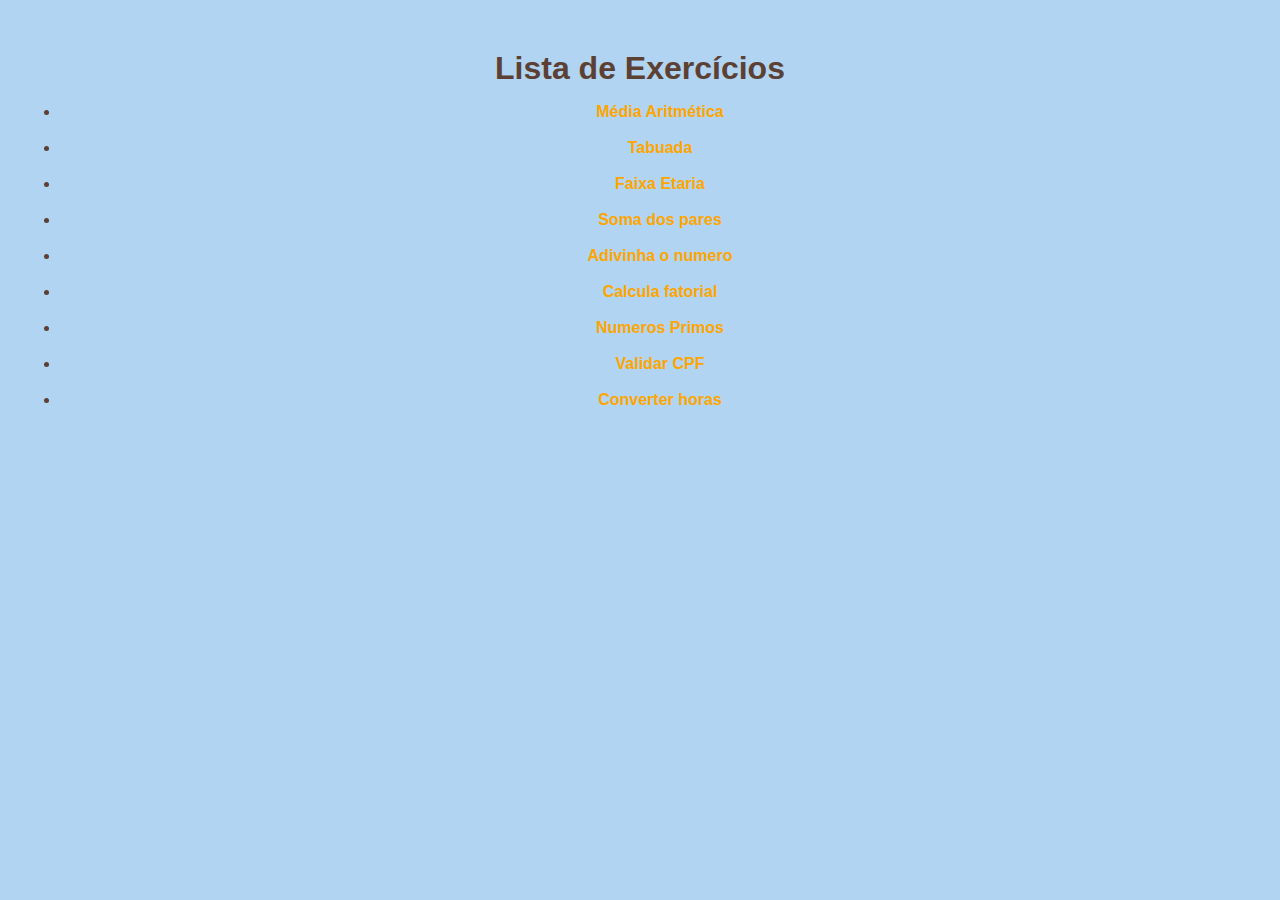
<file: index.html>
<!DOCTYPE html>
<html lang="pt-BR">
<head>
   
   <link rel="stylesheet" href="css/style.css">
<style>
  a {
    color: orange;
    text-decoration: none;
    font-weight: bold;
  }

  a:hover {
    color: orange;
  }
</style>

    <meta charset="UTF-8">
    <title>Atividade java </title>
</head>
<body>
    
    
    
    <h1>Lista de Exercícios</h1>
    <ul>
        <li><a href="html/exercicio01.html"> Média Aritmética</a></li><br>
        <li><a href="html/exercicio02.html"> Tabuada</a></li><br>
        <li><a href="html/exercicio03.html"> Faixa Etaria</a></li><br>
        <li><a href="html/exercicio04.html"> Soma dos pares</a></li><br>
        <li><a href="html/exercicio05.html"> Adivinha o numero</a></li><br>
        <li><a href="html/exercicio06.html"> Calcula fatorial</a></li><br>
        <li><a href="html/exercicio07.html"> Numeros Primos</a></li><br>
        <li><a href="html/exercicio08.html"> Validar CPF </a></li><br>
        <li><a href="html/exercicio09.html"> Converter horas</a></li><br>
    
    </ul>
</body>
</html>
</file>
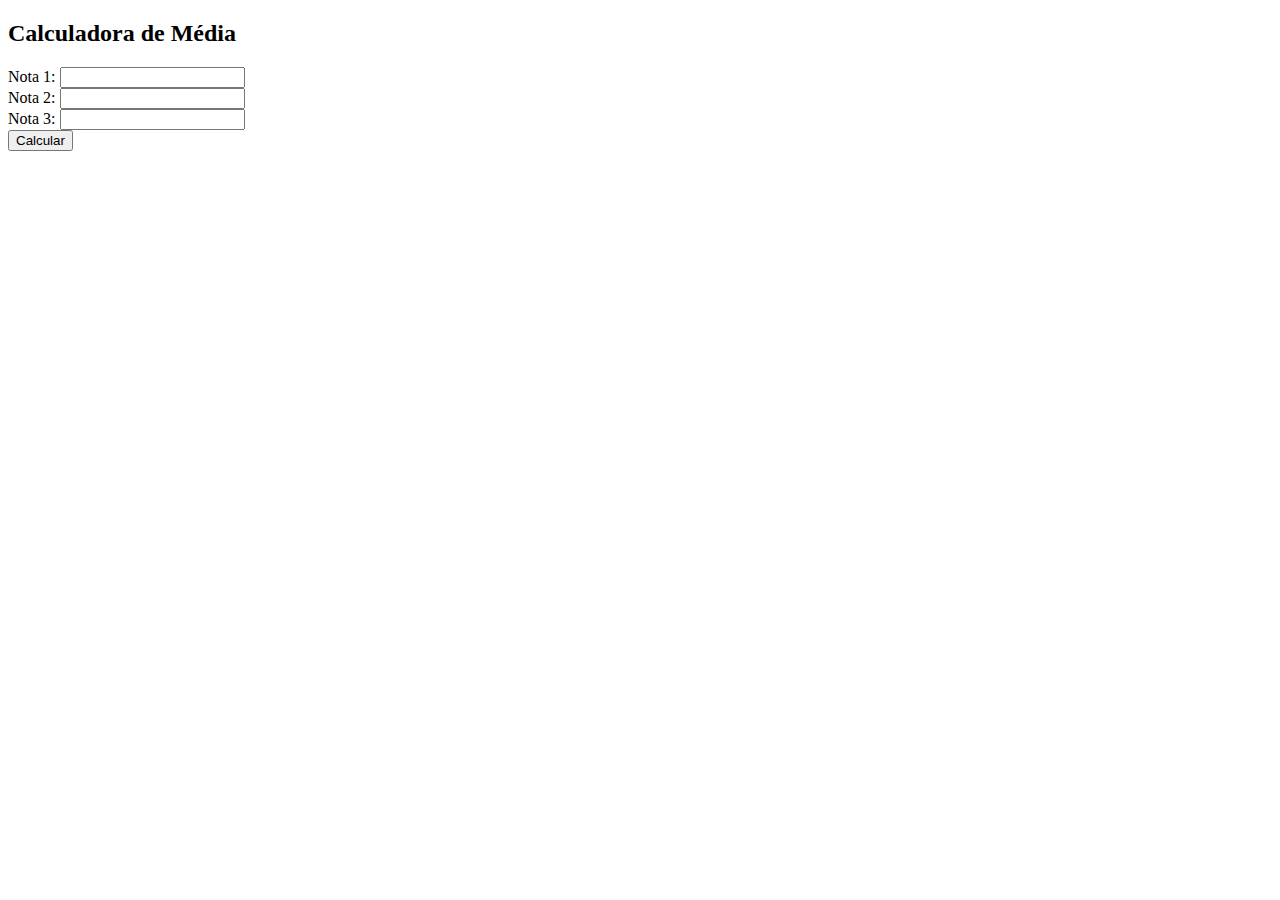
<file: html/exercicio01.html>
<!DOCTYPE html>
<html lang="pt-BR">
<head>
    <meta charset="UTF-8">
    <title>Exercício 01 - Média Aritmética</title>
    <script src="../js/script01.js" defer></script>
</head>
<body>
    <h2>Calculadora de Média</h2>
    <label>Nota 1: <input type="number" id="nota1"></label><br>
    <label>Nota 2: <input type="number" id="nota2"></label><br>
    <label>Nota 3: <input type="number" id="nota3"></label><br>
    <button onclick="calcularMedia()">Calcular</button>
    <p id="resultado"></p>
</body>
</html>
</file>
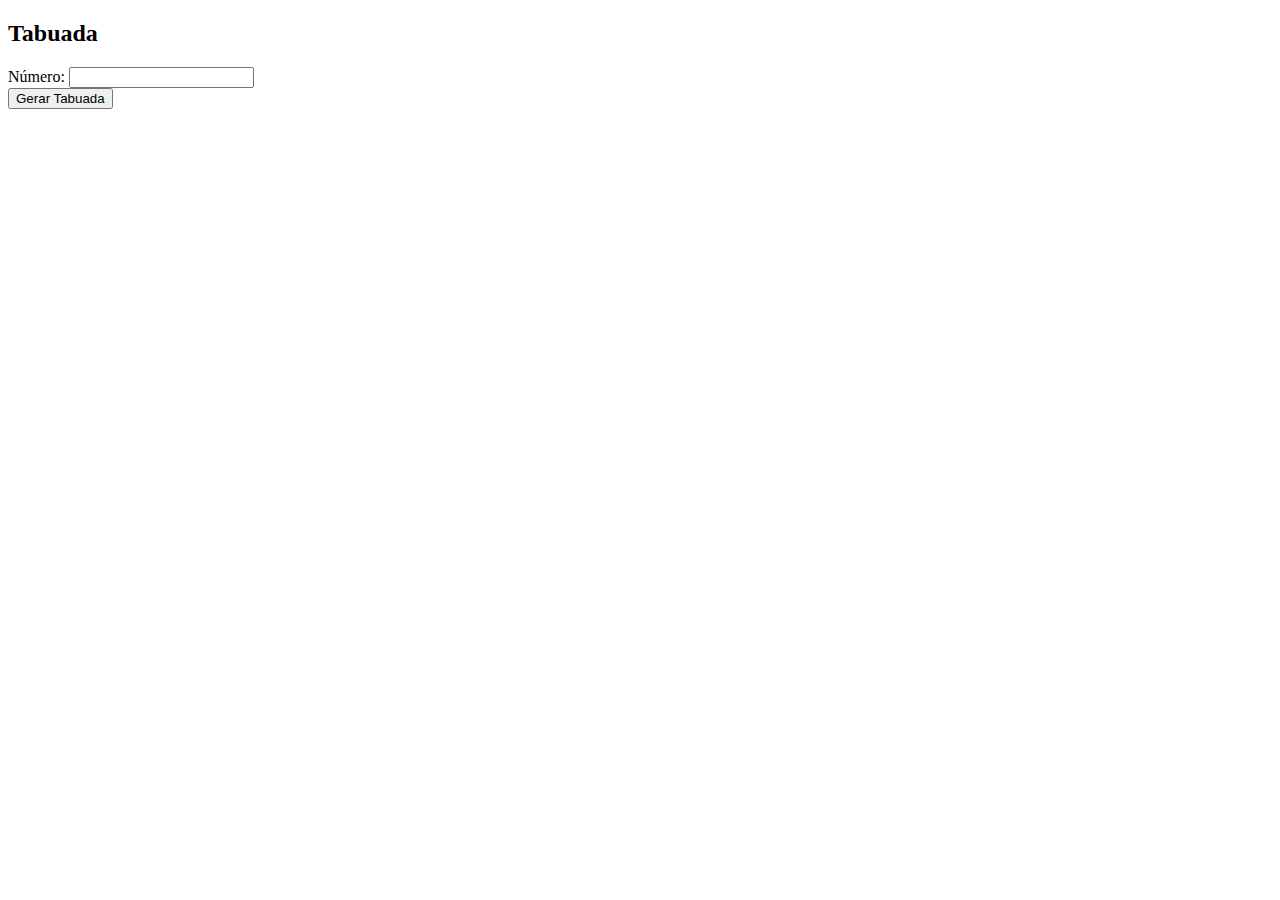
<file: html/exercicio02.html>
<!DOCTYPE html>
<html lang="pt-BR">
<head>
    <meta charset="UTF-8">
    <title>Exercício 02 - Tabuada</title>
    <script src="../js/script02.js" defer></script>
</head>
<body>
    <h2>Tabuada</h2>
    <label>Número: <input type="number" id="numero"></label><br>
    <button onclick="gerarTabuada()">Gerar Tabuada</button>
    <ul id="resultado"></ul>
</body>
</html>
</file>
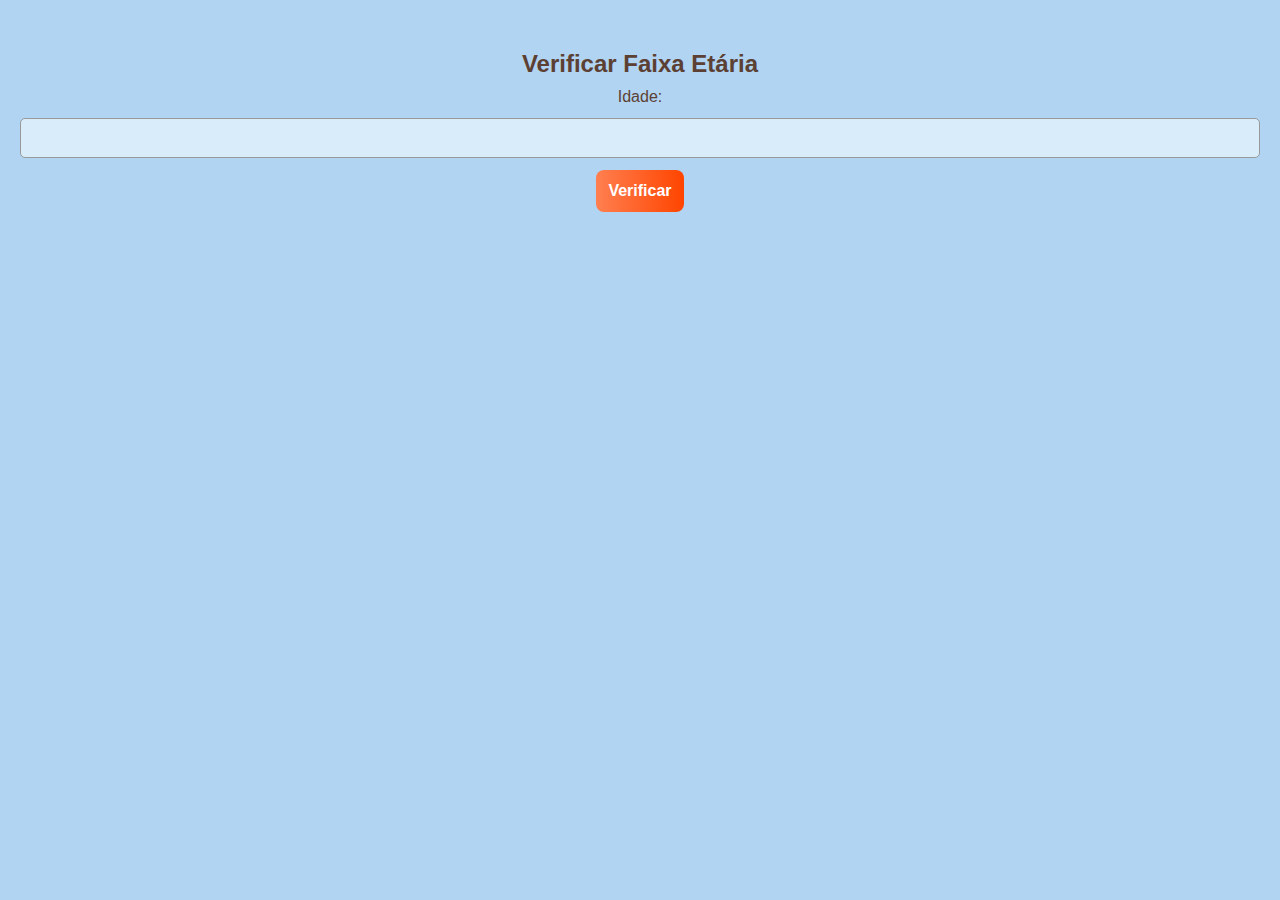
<file: html/exercicio03.html>
<!DOCTYPE html>
<html lang="pt-BR">
<head>
    <link rel="stylesheet" href="../css/style.css">

    <meta charset="UTF-8"><title>Exercício 03 - Faixa Etária</title><script src="../js/script03.js" defer></script></head>
<body><h2>Verificar Faixa Etária</h2><label>Idade: <input type="number" id="idade"></label><button onclick="verificarIdade()">Verificar</button><p id="resultado"></p></body>
</html>
</file>
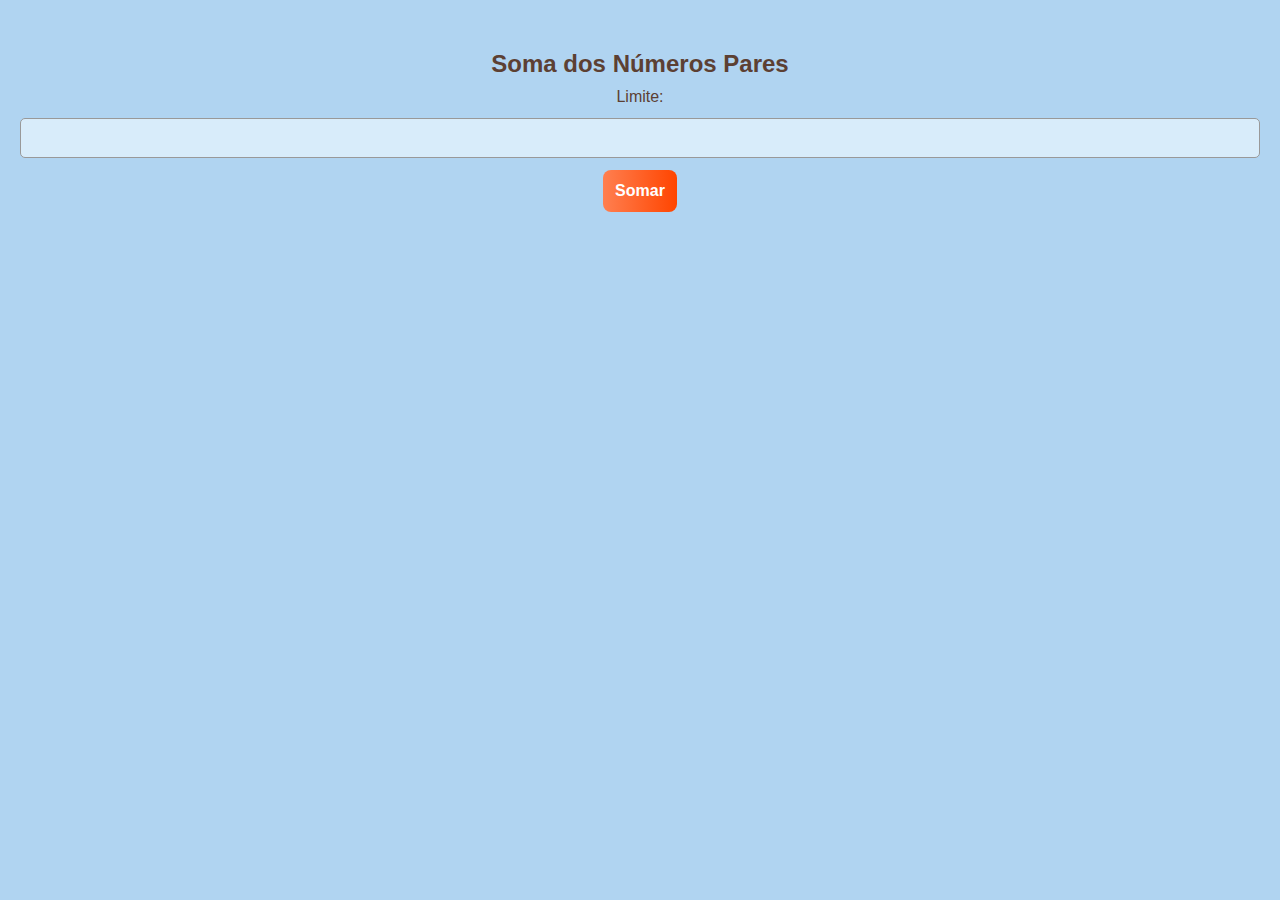
<file: html/exercicio04.html>
<!DOCTYPE html>
<html lang="pt-BR">
<head>
    <link rel="stylesheet" href="../css/style.css">
<meta charset="UTF-8"><title>Exercício 04 - Soma dos Pares</title><script src="../js/script04.js" defer></script></head>
<body><h2>Soma dos Números Pares</h2><label>Limite: <input type="number" id="limite"></label><button onclick="somarPares()">Somar</button><p id="resultado"></p></body>
</html>
</file>
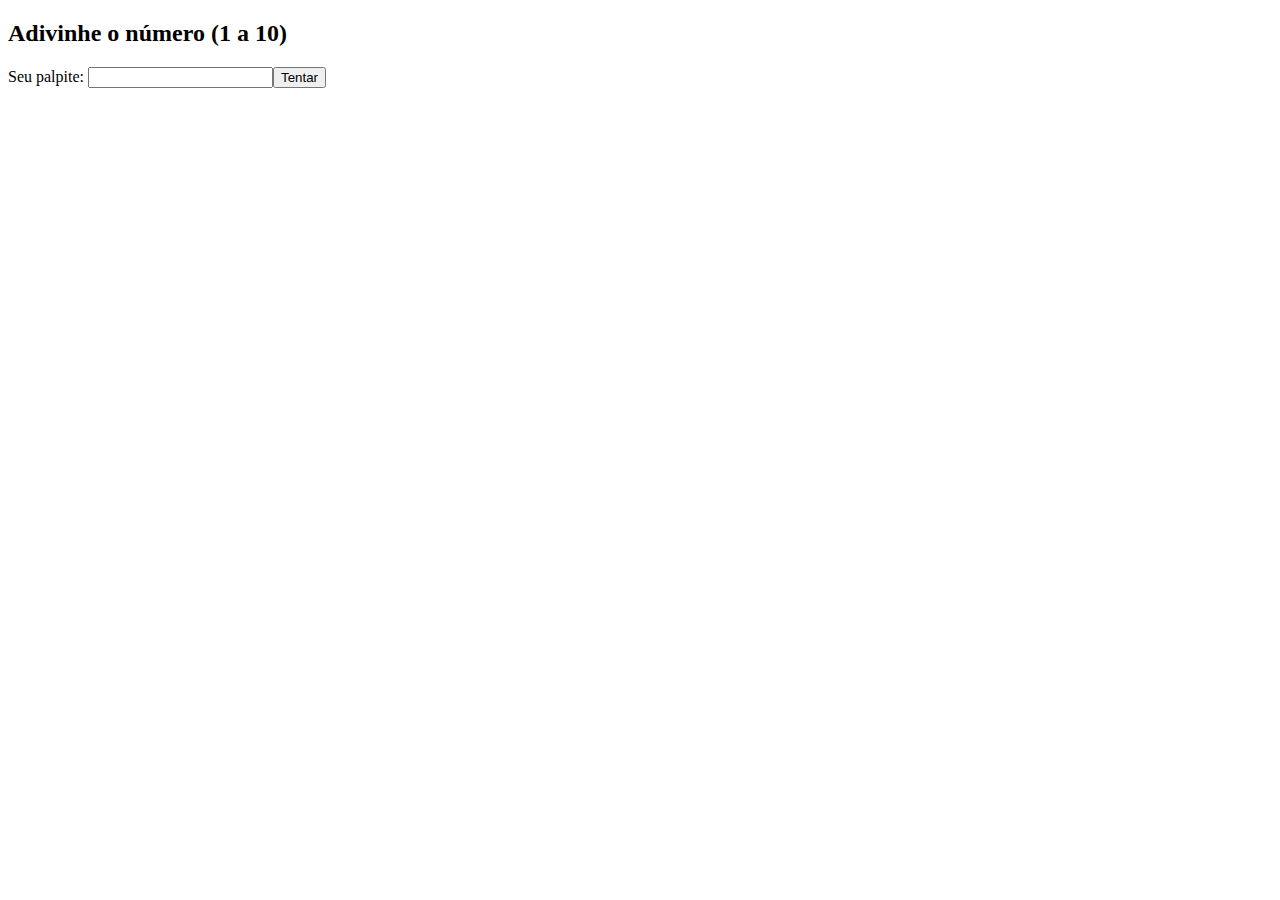
<file: html/exercicio05.html>
<!DOCTYPE html>
<html lang="pt-BR">
<head><meta charset="UTF-8"><title>Exercício 05 - Adivinha Número</title><script src="../js/script05.js" defer></script></head>
<body><h2>Adivinhe o número (1 a 10)</h2><label>Seu palpite: <input type="number" id="palpite"></label><button onclick="adivinhar()">Tentar</button><p id="resultado"></p></body>
</html>
</file>
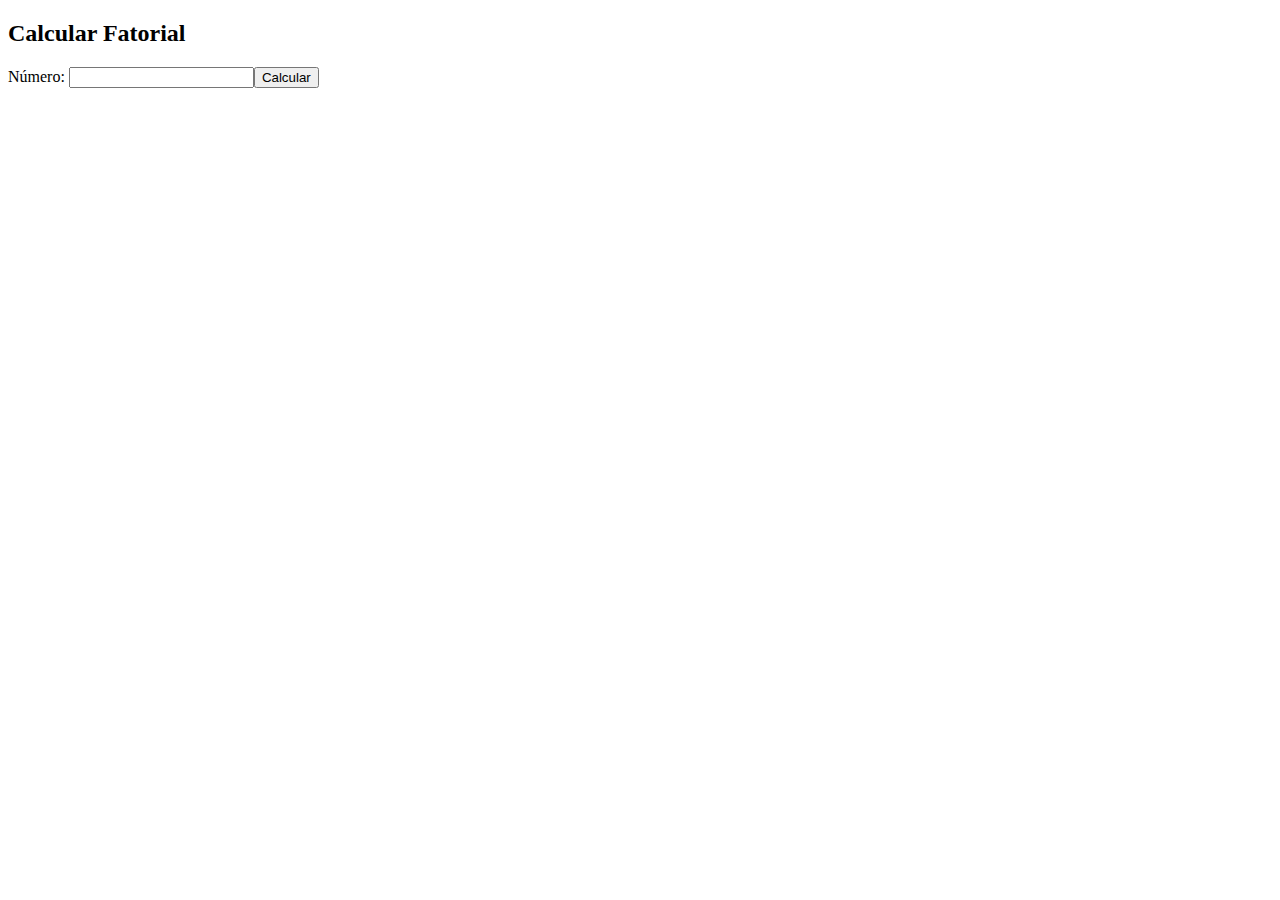
<file: html/exercicio06.html>
<!DOCTYPE html>
<html lang="pt-BR">
<head><meta charset="UTF-8"><title>Exercício 06 - Fatorial</title><script src="../js/script06.js" defer></script></head>
<body><h2>Calcular Fatorial</h2><label>Número: <input type="number" id="numero"></label><button onclick="calcularFatorial()">Calcular</button><p id="resultado"></p></body>
</html>
</file>
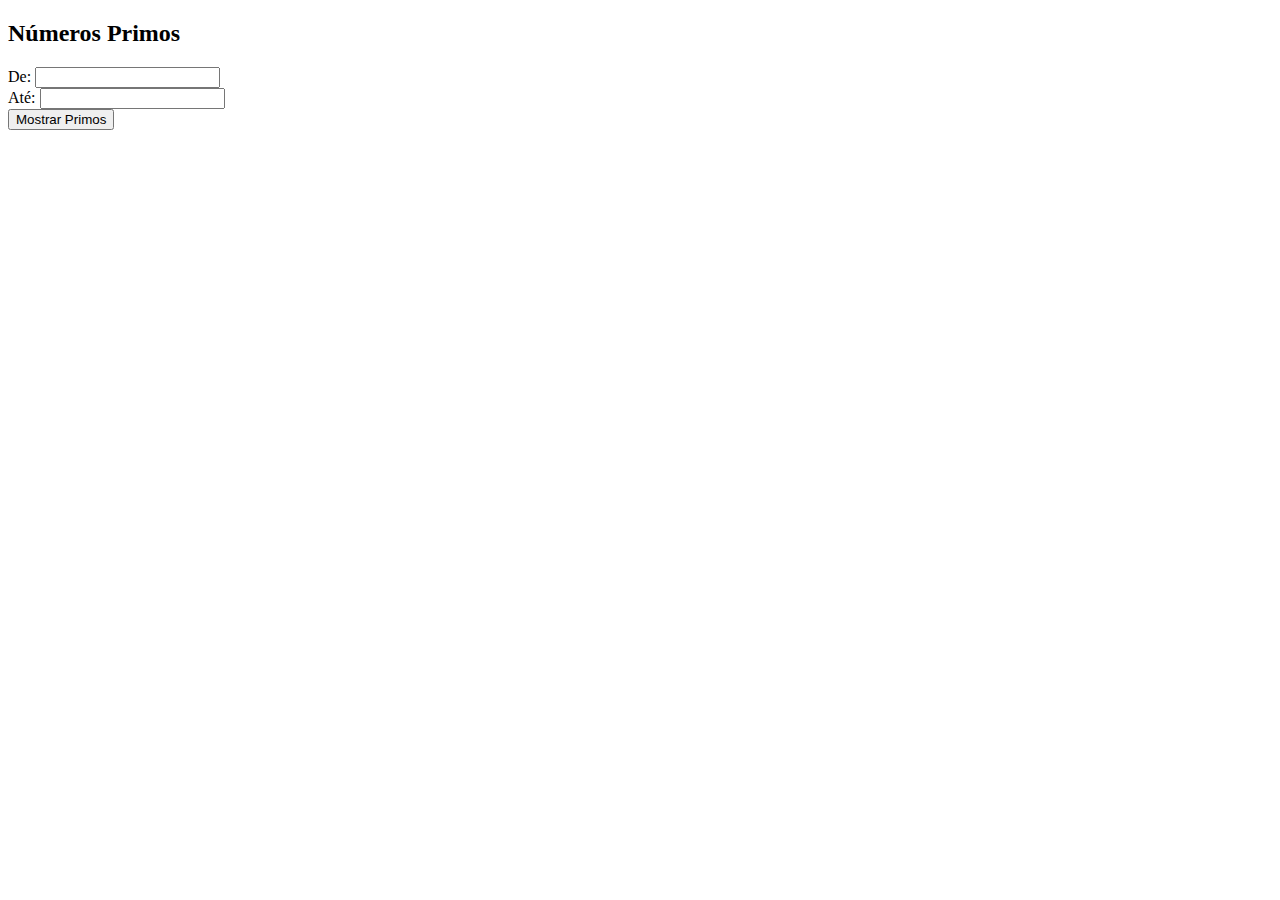
<file: html/exercicio07.html>
<!DOCTYPE html>
<html lang="pt-BR">
<head><meta charset="UTF-8"><title>Exercício 07 - Números Primos</title><script src="../js/script07.js" defer></script></head>
<body><h2>Números Primos</h2><label>De: <input type="number" id="inicio"></label><br><label>Até: <input type="number" id="fim"></label><br><button onclick="mostrarPrimos()">Mostrar Primos</button><p id="resultado"></p></body>
</html>
</file>
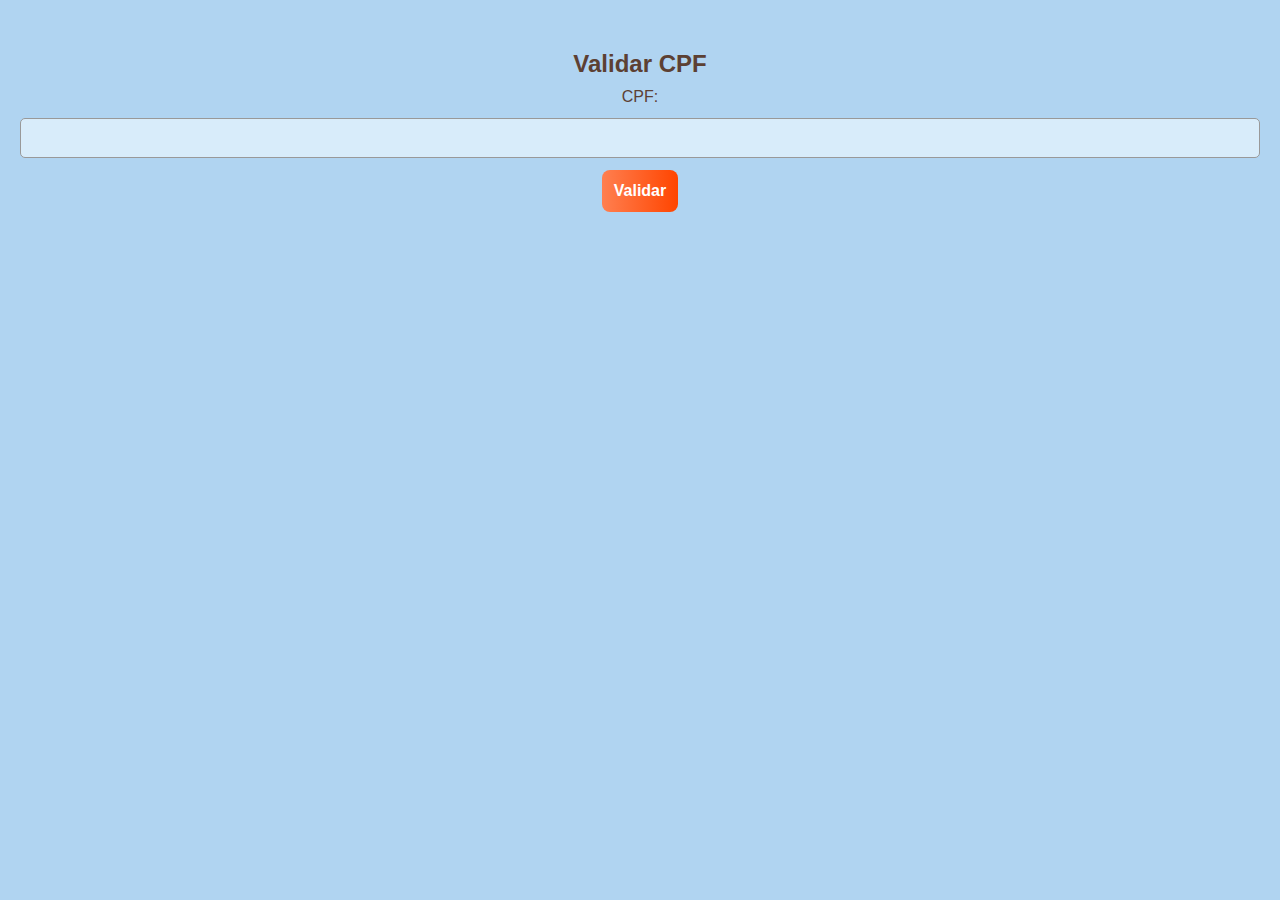
<file: html/exercicio08.html>
<!DOCTYPE html>
<html lang="pt-BR">
<head>
    <link rel="stylesheet" href="../css/style.css">

    <meta charset="UTF-8"><title>Exercício 08 - Validar CPF</title><script src="../js/script08.js" defer></script></head>
<body><h2>Validar CPF</h2><label>CPF: <input type="text" id="cpf"></label><button onclick="validarCPF()">Validar</button><p id="resultado"></p></body>
</html>
</file>
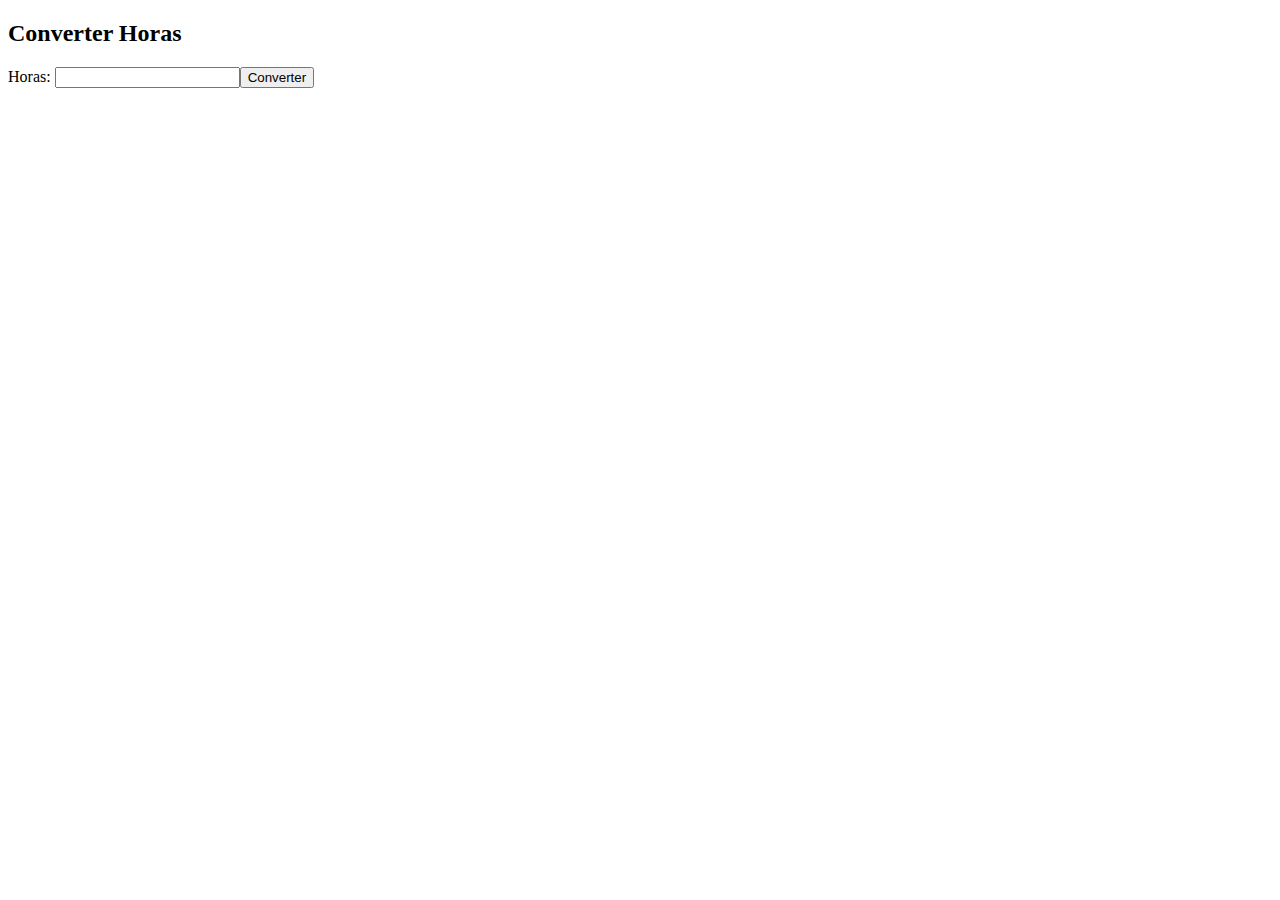
<file: html/exercicio09.html>
<!DOCTYPE html>
<html lang="pt-BR">
<head><meta charset="UTF-8"><title>Exercício 09 - Converter Horas</title><script src="../js/script09.js" defer></script></head>
<body><h2>Converter Horas</h2><label>Horas: <input type="number" id="horas"></label><button onclick="converter()">Converter</button><p id="resultado"></p></body>
</html>
</file>
<file: css/style.css>
body {
  background-color: #b0d4f1; /* azul mais escuro e suave */
  font-family: Arial, sans-serif;
  margin: 0;
  padding: 40px 20px;
  color: #5c4033; /* marrom escuro para textos */
  text-align: center;
}

.container {
  max-width: 600px;
  margin: auto;
  background: #ffffff;
  padding: 30px;
  border-radius: 12px;
  border: 2px solid #a0522d; /* marrom para borda */
  box-shadow: 0 4px 12px rgba(0, 0, 0, 0.2);
}

h1, h2, h3, p {
  margin: 10px 0;
  color: #5c4033;
}

input {
  width: 100%;
  padding: 10px;
  margin: 12px 0;
  font-size: 16px;
  box-sizing: border-box;
  border-radius: 5px;
  border: 1px solid #999;
  background-color: #d8ecfa; /* azul bem suave */
  color: #333;
}

button {
  background: linear-gradient(to right, #ff7f50, #ff4500); /* laranja degradê */
  color: white;
  font-weight: bold;
  border: none;
  border-radius: 8px;
  padding: 12px;
  font-size: 16px;
  cursor: pointer;
  transition: transform 0.2s ease, background 0.3s ease;
}

button:hover {
  background: linear-gradient(to right, #e85c2e, #cc3700);
  transform: scale(1.05);
}

.resultado {
  margin-top: 20px;
  font-weight: bold;
  color: #8b4513; /* marrom médio */
}

/* LINKS PERSONALIZADOS */
a {
  color: #d2691e; /* marrom avermelhado */
  text-decoration: none;
  font-weight: bold;
  transition: color 0.3s ease;
}

a:hover {
  color: #ff7f50; /* laranja clara no hover */
}

a:visited {
  color: #a0522d; /* marrom queimado */
}
</file>
